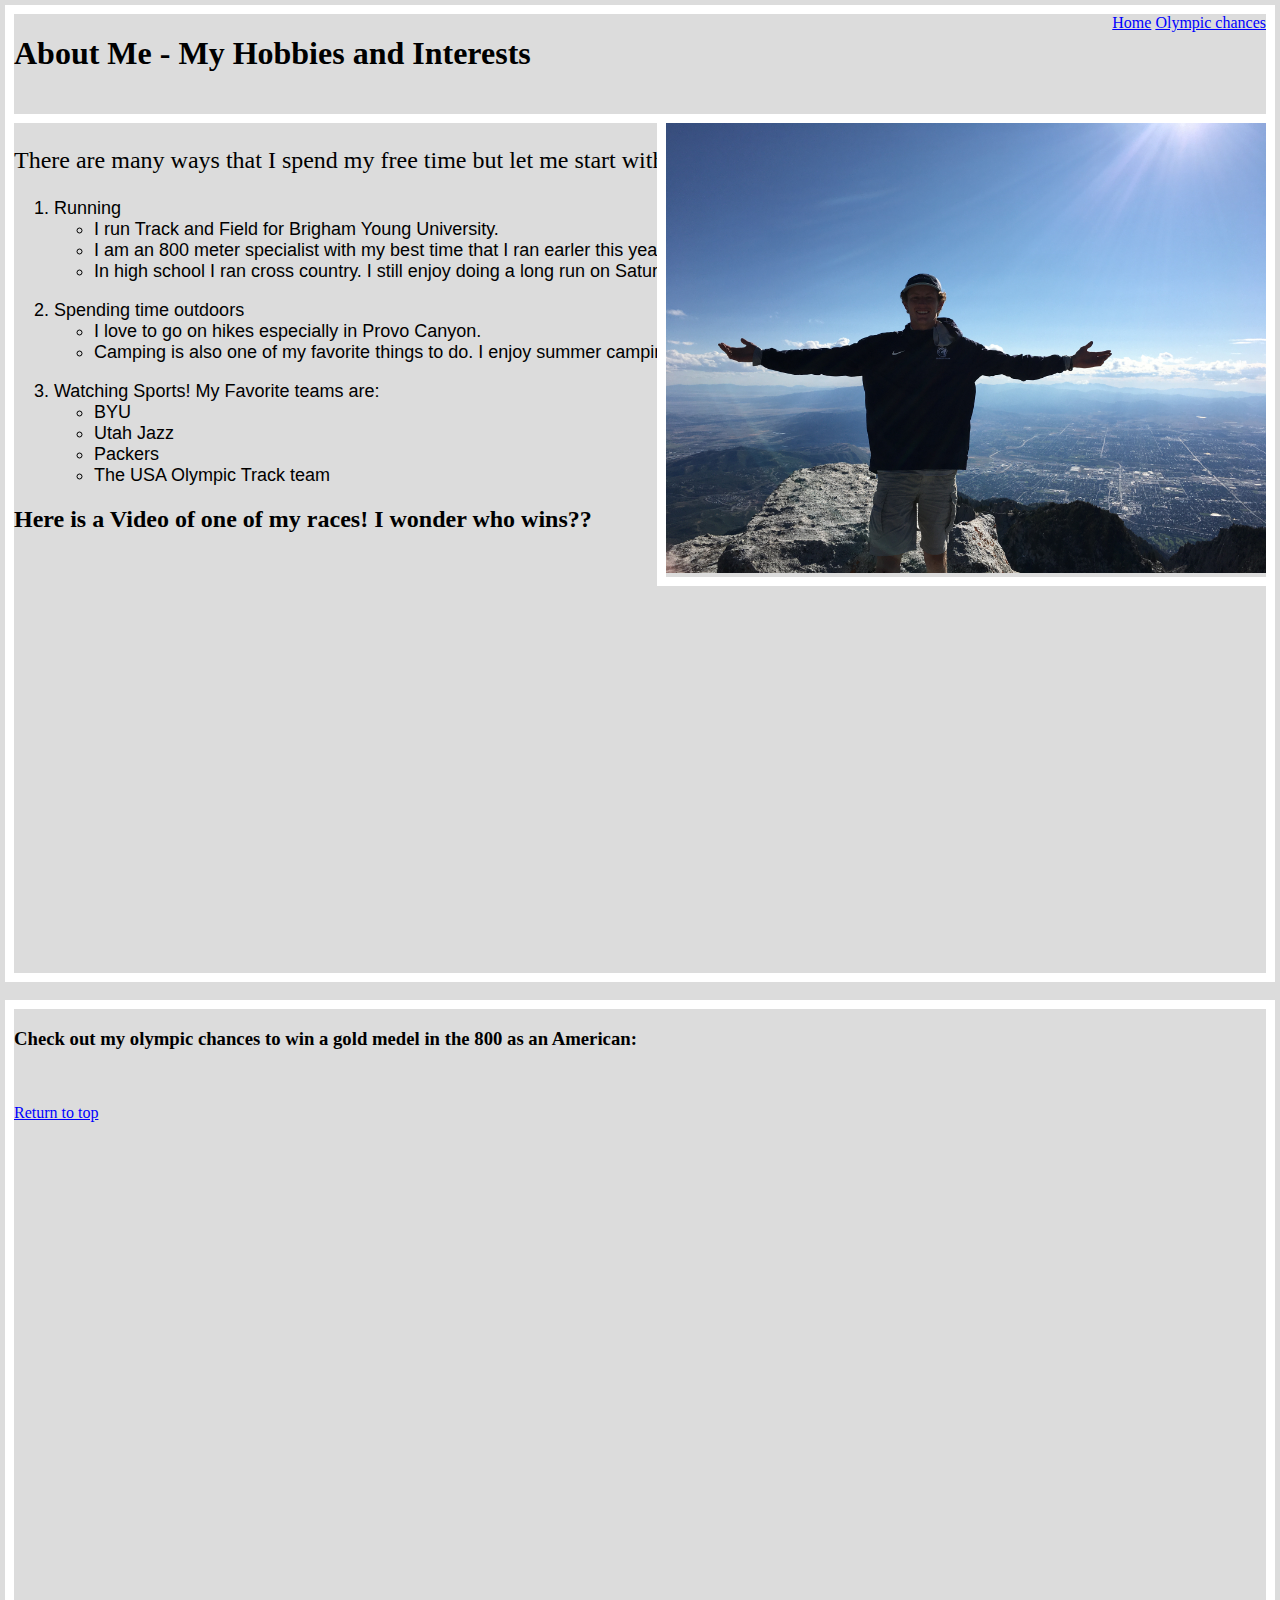
<file: DIY.html>
<!DOCTYPE html>
<html lang="en">
<head>
    <meta charset="UTF-8">
    <meta name="viewport" content="width=device-width, initial-scale=1.0">
    <title>Jake Orr - About Me</title>
    <link rel="stylesheet" href="css/layoutstyles.css">
    <link rel="stylesheet" href="css/overwritestyles.css">
</head>
    
<body class="Diybg">
    
    <div class="common header">
        <div class="subheader">
            <a href="index.html">Home</a>
            <a href="#olympic">Olympic chances</a>
        </div>
        <h1 id="return">About Me - My Hobbies and Interests </h1>
    </div>
    <div class="common mainbody">
        <p>   There are many ways that I spend my free time but let me start with just a few!</p>
      <ol>
            <li> Running
                <ul>
                     <li>I run Track and Field for Brigham Young University.
                    </li>
                    <li>I am an 800 meter specialist with my best time that I ran earler this year of 1:48.3!
                    </li>
                    <li>In high school I ran cross country. I still enjoy doing a long run on Saturdays and if I can I'll run in the mountains.
                    </li>
                </ul>                    
            </li> <br>
            <li> Spending time outdoors
                <ul>
                    <li>I love to go on hikes especially in Provo Canyon.
                    </li>
                    <li>Camping is also one of my favorite things to do. I enjoy summer camping a lot more then winter camping. Brrrrr...
                    </li>
                </ul>
            </li> <br>
            <li> Watching Sports! My Favorite teams are:
                <ul>
                    <li> BYU
                    </li>
                    <li> Utah Jazz
                    </li>
                    <li> Packers
                    </li>
                    <li> The USA Olympic Track team
                    </li>
                </ul>
            </li>
        </ol>
        <h2>    Here is a Video of one of my races! I wonder who wins??</h2>
        <iframe width="560" height="315" src="https://www.youtube.com/embed/WJWAkgTIJ1A?si=6o5_Q7FynMTxMY5I" title="YouTube video player" frameborder="0" allow="accelerometer; autoplay; clipboard-write; encrypted-media; gyroscope; picture-in-picture; web-share" referrerpolicy="strict-origin-when-cross-origin" allowfullscreen>
        </iframe>
        
    </div>
    <div class="common rightmenu">
        <img src="assets/img/hiking-Image.JPG" height="450" alt= "Jake on a Hike"> 
    </div>
    
    <div class="common tableauchart"> 
        <h3 id="olympic">Check out my olympic chances to win a gold medel in the 800 as an American:</h3>
    <div class='tableauPlaceholder' id='viz1718840017957' style='position: relative'>
        <noscript><a href='#'>
        <img alt='RUNNING FOR OLYMPIC GOLD ' src='https:&#47;&#47;public.tableau.com&#47;static&#47;images&#47;Ru&#47;RunningforOlympicGold&#47;RunningforOlympicGold&#47;1_rss.png' style='border: none' /></a></noscript><object class='tableauViz'  style='display:none;'><param name='host_url' value='https%3A%2F%2Fpublic.tableau.com%2F' /> <param name='embed_code_version' value='3' /> <param name='path' value='views&#47;RunningforOlympicGold&#47;RunningforOlympicGold?:language=en-US&amp;:embed=true&amp;:sid=' /> <param name='toolbar' value='yes' /><param name='static_image' value='https:&#47;&#47;public.tableau.com&#47;static&#47;images&#47;Ru&#47;RunningforOlympicGold&#47;RunningforOlympicGold&#47;1.png' /> <param name='animate_transition' value='yes' /><param name='display_static_image' value='yes' /><param name='display_spinner' value='yes' /><param name='display_overlay' value='yes' /><param name='display_count' value='yes' /><param name='language' value='en-US' /></object></div>                <script type='text/javascript'>                    var divElement = document.getElementById('viz1718840017957');                    var vizElement = divElement.getElementsByTagName('object')[0];                    vizElement.style.width='1250px';vizElement.style.height='927px';                    var scriptElement = document.createElement('script');                    scriptElement.src = 'https://public.tableau.com/javascripts/api/viz_v1.js';                    vizElement.parentNode.insertBefore(scriptElement, vizElement);                </script>
<br>
<br>
    <a href="#return">
        Return to top
    </a>
</div>
</body>
</html>
</file>
<file: css/layoutstyles.css>
/* Start of final code */
.common {
    border: 9px solid white;
    position: absolute;
}
.header {
    top: 5px;
    right: 5px;
    left: 5px;
    height: 100px;
    border-bottom: 1px solid #555555;
}
.mainbody{
    top: 114px;
    left: 5px;
    right: 5px;
    height: 850px;
}
.tableauchart {
     top: 1000px;
    left: 5px;
    right: 5px;
    height: 1050px;
}
.rightmenu {
    top: 114px;
    right: 5px;
    width: 600px;
}
.subheader{
    float: right;
}
</file>
<file: css/overwritestyles.css>
.Diybg{
    background-color: gainsboro;
}
body {
    color: black    
}

li {
 font-size: 18px;
font-family: sans-serif;
    
}
p {
font-size: 24px;   
}
a {
color: blue; 
}
</file>
